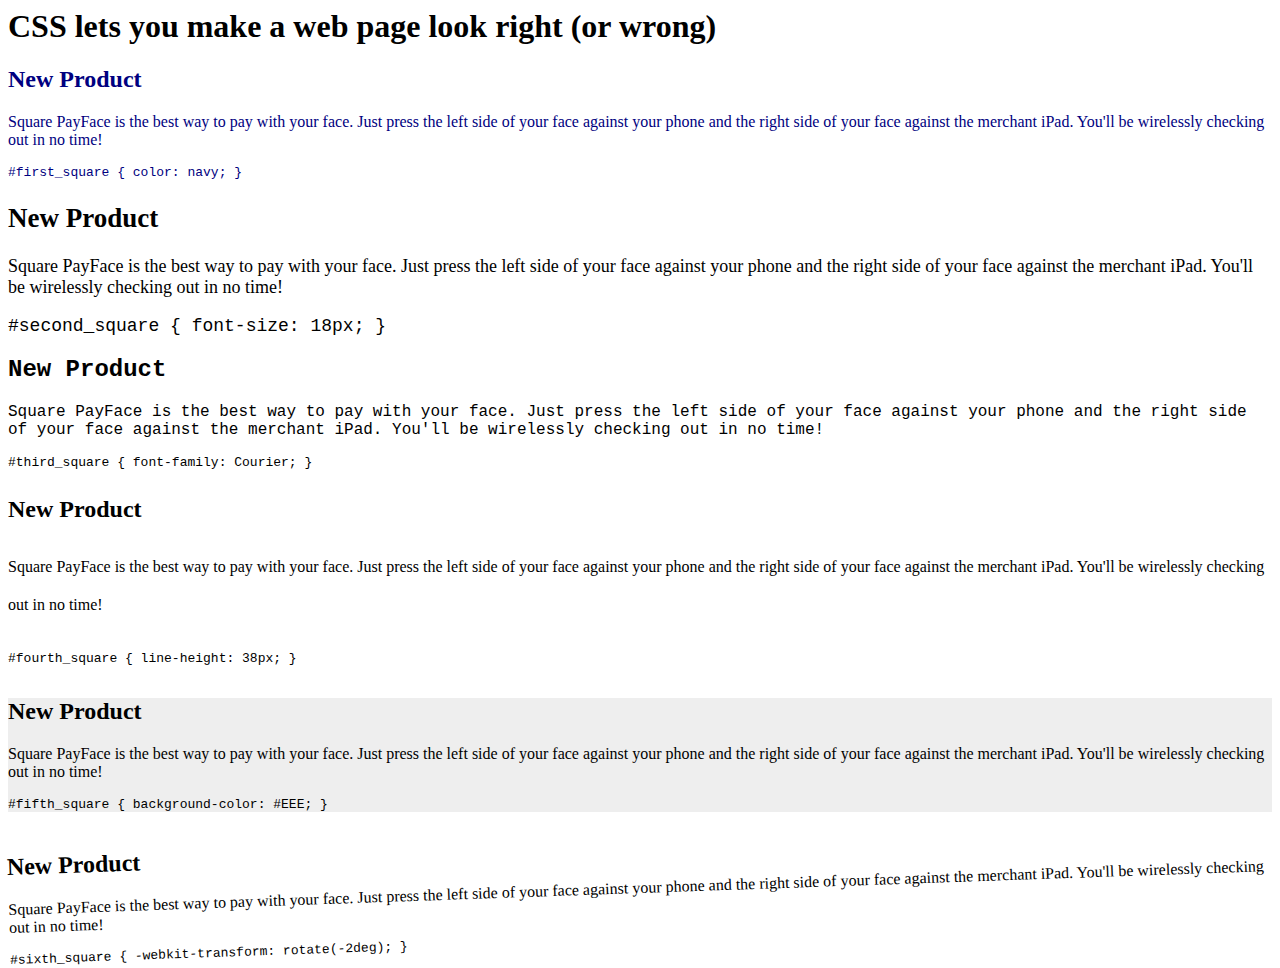
<file: 1_css_demo.html>
<html lang="en">
  <head>
    <meta http-equiv="Content-Type" content="text/html; charset=UTF-8">
    <title>Exercise 1</title>
    <link href="http://twitter.github.com/bootstrap/assets/css/bootstrap.css" rel="stylesheet">
    <link href="http://twitter.github.com/bootstrap/assets/css/bootstrap-responsive.css" rel="stylesheet">
    <script src="http://ajax.googleapis.com/ajax/libs/jquery/1.8.3/jquery.js"></script>

<style>

#first_square {
  
}
</style>


  </head>


  <body>
    <div class="container">

      <div class="hero-unit">
        <h1 id="title">CSS lets you make a web page look right (or wrong)</h1>
      </div>

      <div class="row">
        <div class="span6" id="first_square">
          <h2>New Product</h2>
          <p>Square PayFace is the best way to pay with your face. Just press the left
          side of your face against your phone and the right side of your face
          against the merchant iPad. You'll be wirelessly checking out in no time!</p>
          <pre>#first_square { color: navy; }</pre>
        </div>
        <div class="span6" id="second_square">
          <h2>New Product</h2>
          <p>Square PayFace is the best way to pay with your face. Just press the left
          side of your face against your phone and the right side of your face
          against the merchant iPad. You'll be wirelessly checking out in no time!</p>
          <pre>#second_square { font-size: 18px; }</pre>
        </div>
      </div>

      <div class="row">
        <div class="span6" id="third_square">
          <h2>New Product</h2>
          <p>Square PayFace is the best way to pay with your face. Just press the left
          side of your face against your phone and the right side of your face
          against the merchant iPad. You'll be wirelessly checking out in no time!</p>
          <pre>#third_square { font-family: Courier; }</pre>
        </div>
        <div class="span6" id="fourth_square">
          <h2>New Product</h2>
          <p>Square PayFace is the best way to pay with your face. Just press the left
          side of your face against your phone and the right side of your face
          against the merchant iPad. You'll be wirelessly checking out in no time!</p>
          <pre>#fourth_square { line-height: 38px; }</pre>
        </div>
      </div>

      <div class="row">
        <div class="span6" id="fifth_square">
          <h2>New Product</h2>
          <p>Square PayFace is the best way to pay with your face. Just press the left
          side of your face against your phone and the right side of your face
          against the merchant iPad. You'll be wirelessly checking out in no time!</p>
          <pre>#fifth_square { background-color: #EEE; }</pre>
        </div>
        <div class="span6" id="sixth_square">
          <h2>New Product</h2>
          <p>Square PayFace is the best way to pay with your face. Just press the left
          side of your face against your phone and the right side of your face
          against the merchant iPad. You'll be wirelessly checking out in no time!</p>
          <pre>#sixth_square { -webkit-transform: rotate(-2deg); }</pre>
        </div>
      </div>
    </div>
  </body>
  <style>
    #first_square {
      color: navy;
    }
    #second_square {
      font-size: 18px;
    }
    #third_square {
      font-family: Courier;
    }
    #fourth_square {
      line-height: 38px;
    }
    #fifth_square {
      background-color: #EEE;
    }
    #sixth_square {
      -webkit-transform: rotate(-2deg);
    }
  </style>
</html>
</file>
